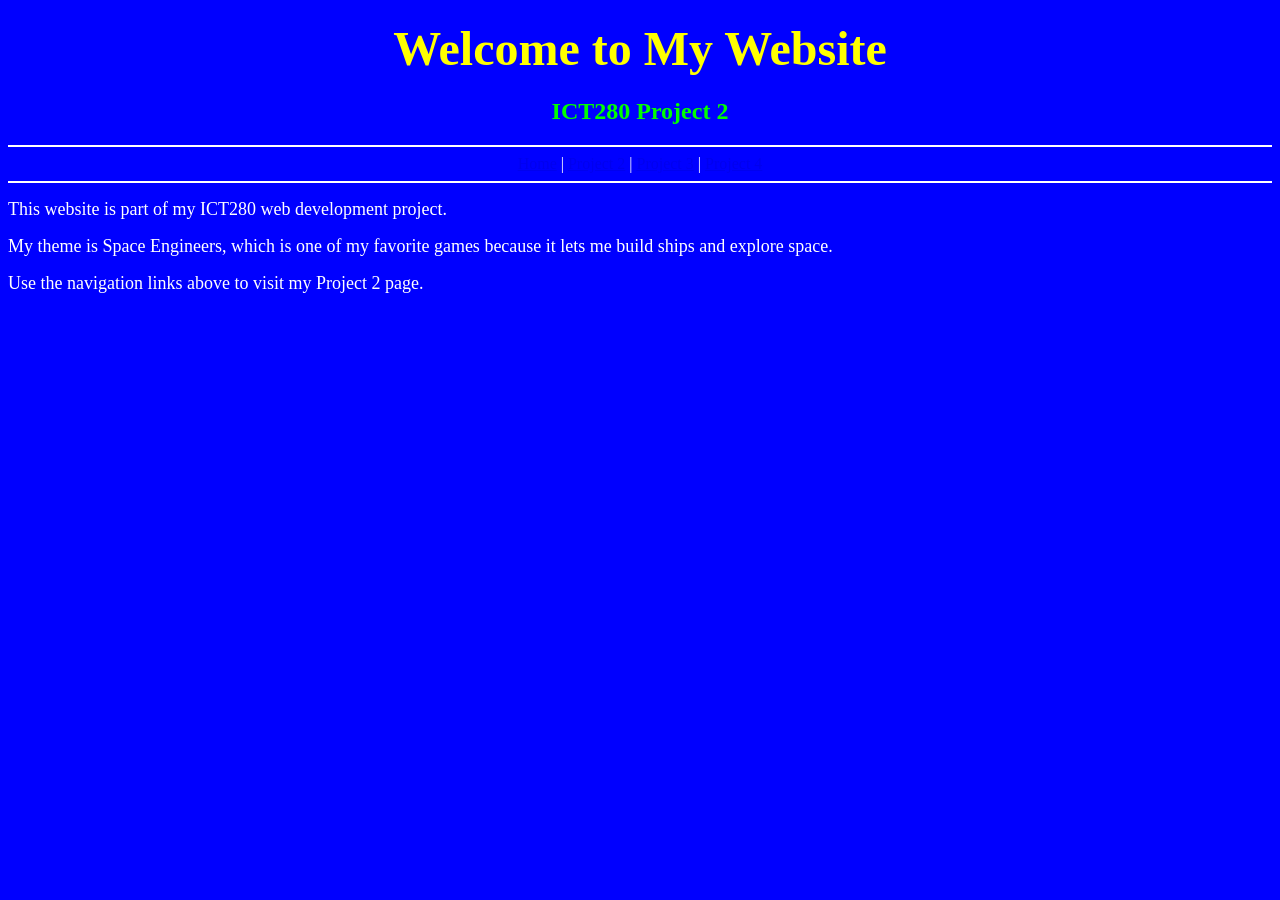
<file: index.html>
<!DOCTYPE html>
<html lang="en">
<head>
<meta charset="UTF-8">
<title>My ICT280 Website</title>
</head>

<body bgcolor="blue" text="white">

    <center>
        <h1><font color="yellow" size="7">Welcome to My Website</font></h1>
        <h2><font color="lime">ICT280 Project 2</font></h2>
    </center>

    <hr color="white">
    <center>
        <a href="index.html">Home</a> |
        <a href="html/project2.html">Project 2</a> |
        <a href="html/project3.html">Project 3</a> |
        <a href="project4/project4.html">Project 4</a>
    </center>
    <hr color="white">

    <p><font size="4">
        This website is part of my ICT280 web development project.
    </font></p>

    <p><font size="4">
        My theme is Space Engineers, which is one of my favorite games because it lets me build ships and explore space.
    </font></p>

    <p><font size="4">
        Use the navigation links above to visit my Project 2 page.
    </font></p>

</body>
</html>
</file>
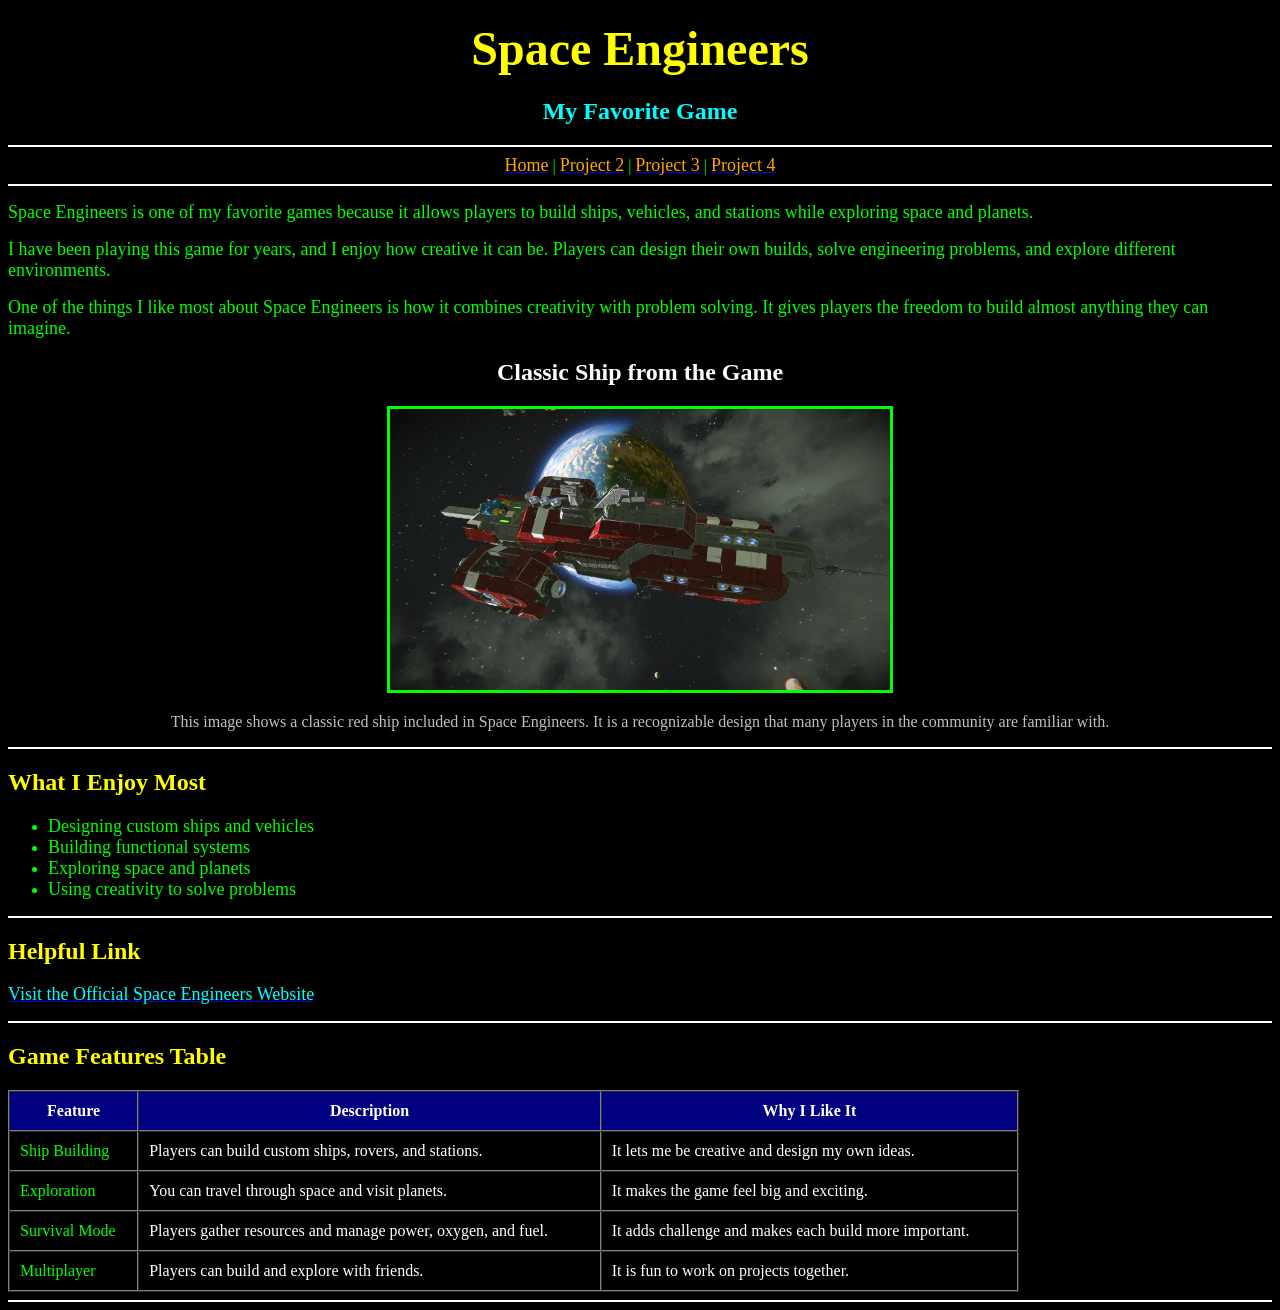
<file: html/project2.html>
<!DOCTYPE html>
<html lang="en">
<head>
<meta charset="UTF-8">
<title>Space Engineers - My Favorite Game</title>
</head>

<body bgcolor="black" text="lime">

    <center>
        <h1><font color="yellow" size="7">Space Engineers</font></h1>
        <h2><font color="cyan">My Favorite Game</font></h2>
    </center>

    <hr color="white">

    <center>
        <a href="../index.html"><font color="orange" size="4">Home</font></a> |
        <a href="project2.html"><font color="orange" size="4">Project 2</font></a> |
        <a href="project3.html"><font color="orange" size="4">Project 3</font></a> |
        <a href="../project4/project4.html"><font color="orange" size="4">Project 4</font></a>
    </center>

    <hr color="white">

    <p><font size="4">
        Space Engineers is one of my favorite games because it allows players to build ships, vehicles, and stations while exploring space and planets.
    </font></p>

    <p><font size="4">
        I have been playing this game for years, and I enjoy how creative it can be. Players can design their own builds, solve engineering problems, and explore different environments.
    </font></p>

    <p><font size="4">
        One of the things I like most about Space Engineers is how it combines creativity with problem solving. It gives players the freedom to build almost anything they can imagine.
    </font></p>

    <center>
        <h2><font color="white">Classic Ship from the Game</font></h2>
        <img src="../images/space-ship.png" alt="A classic red ship from the game Space Engineers flying in space near a planet" width="500" border="3">
        <p><font color="silver">
            This image shows a classic red ship included in Space Engineers. It is a recognizable design that many players in the community are familiar with.
        </font></p>
    </center>

    <hr color="white">

    <h2><font color="yellow">What I Enjoy Most</font></h2>
    <ul>
        <li><font size="4">Designing custom ships and vehicles</font></li>
        <li><font size="4">Building functional systems</font></li>
        <li><font size="4">Exploring space and planets</font></li>
        <li><font size="4">Using creativity to solve problems</font></li>
    </ul>

    <hr color="white">

    <h2><font color="yellow">Helpful Link</font></h2>

    <p>
    <a href="https://www.spaceengineersgame.com/" target="_blank"><font color="aqua" size="4">Visit the Official Space Engineers Website</font></a>
    </p>

    <hr color="white">

    <h2><font color="yellow">Game Features Table</font></h2>
    <table border="1" cellpadding="10" cellspacing="0" width="80%" bgcolor="gray">
        <tr bgcolor="navy">
            <th><font color="white">Feature</font></th>
            <th><font color="white">Description</font></th>
            <th><font color="white">Why I Like It</font></th>
        </tr>
        <tr bgcolor="black">
            <td><font color="lime">Ship Building</font></td>
            <td><font color="white">Players can build custom ships, rovers, and stations.</font></td>
            <td><font color="white">It lets me be creative and design my own ideas.</font></td>
        </tr>
        <tr bgcolor="black">
            <td><font color="lime">Exploration</font></td>
            <td><font color="white">You can travel through space and visit planets.</font></td>
            <td><font color="white">It makes the game feel big and exciting.</font></td>
        </tr>
        <tr bgcolor="black">
            <td><font color="lime">Survival Mode</font></td>
            <td><font color="white">Players gather resources and manage power, oxygen, and fuel.</font></td>
            <td><font color="white">It adds challenge and makes each build more important.</font></td>
        </tr>
        <tr bgcolor="black">
            <td><font color="lime">Multiplayer</font></td>
            <td><font color="white">Players can build and explore with friends.</font></td>
            <td><font color="white">It is fun to work on projects together.</font></td>
        </tr>
    </table>

    <hr color="white">

</body>
</html>
</file>
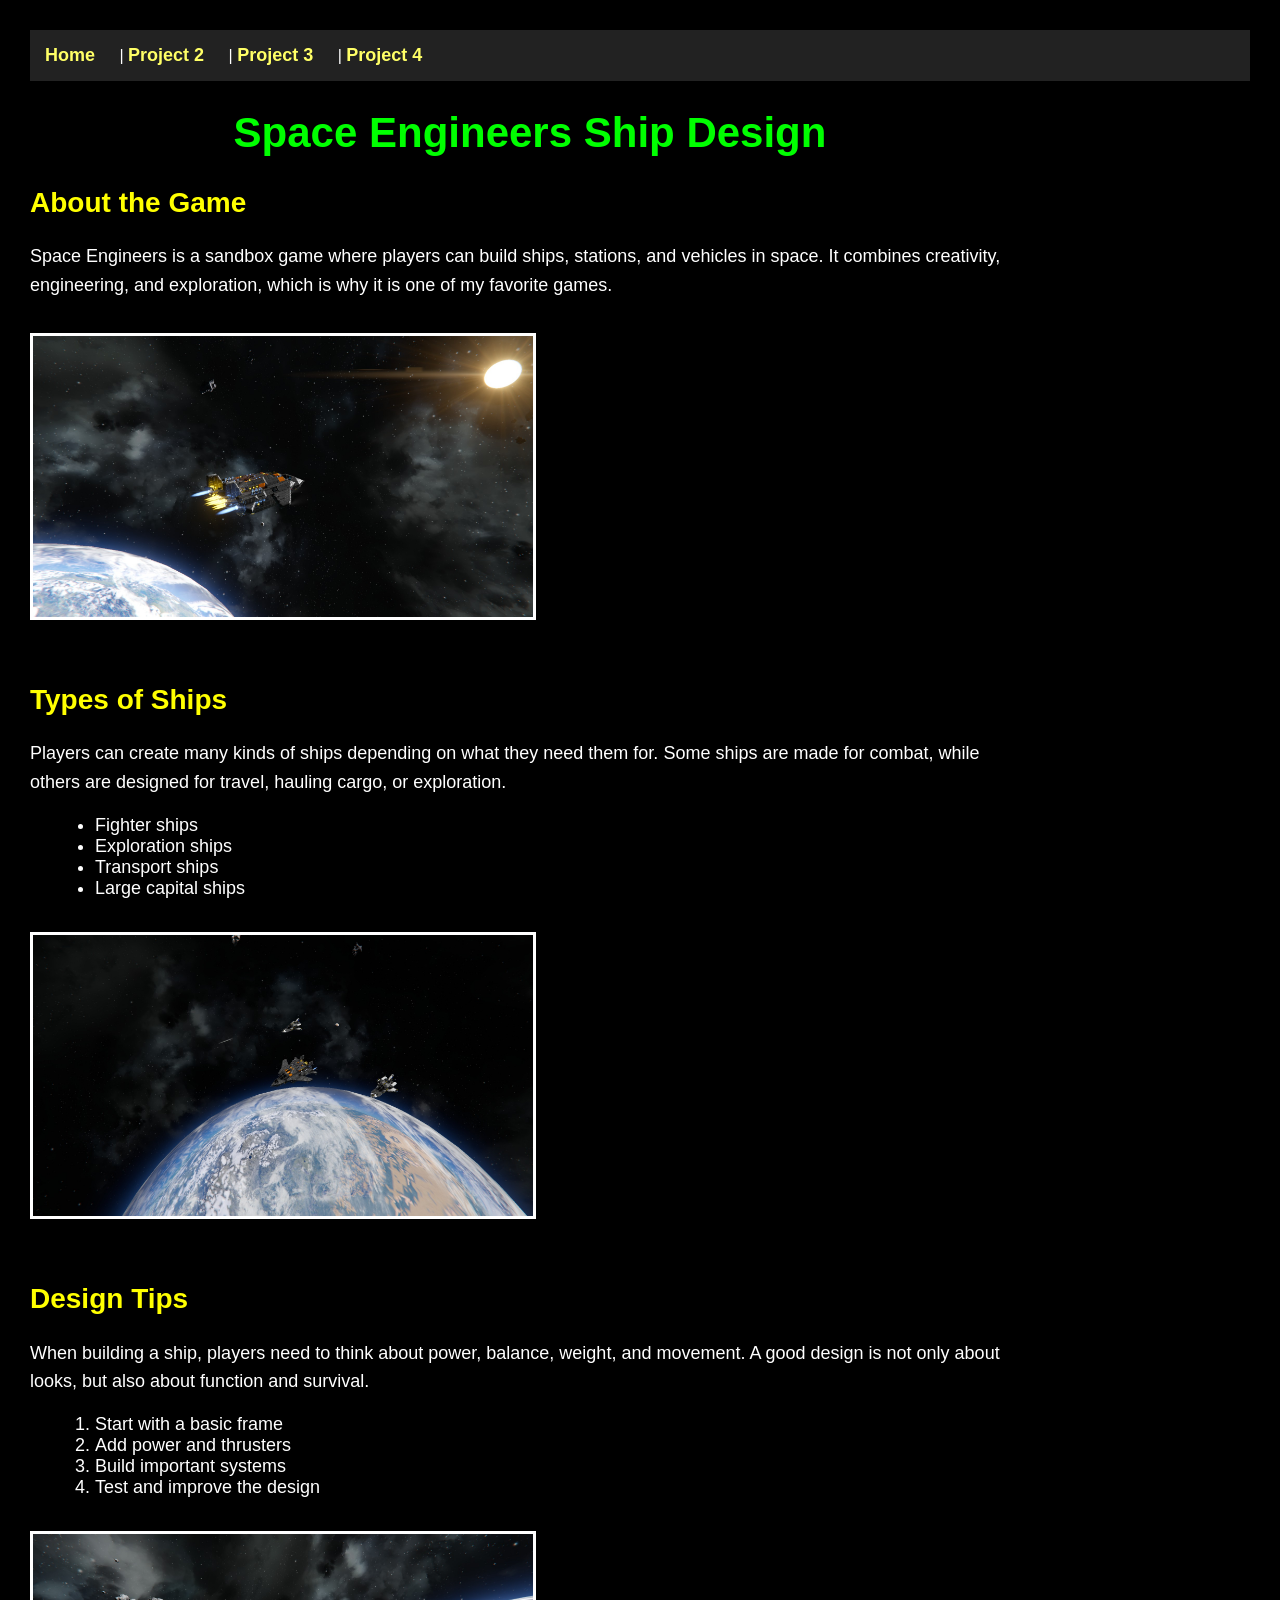
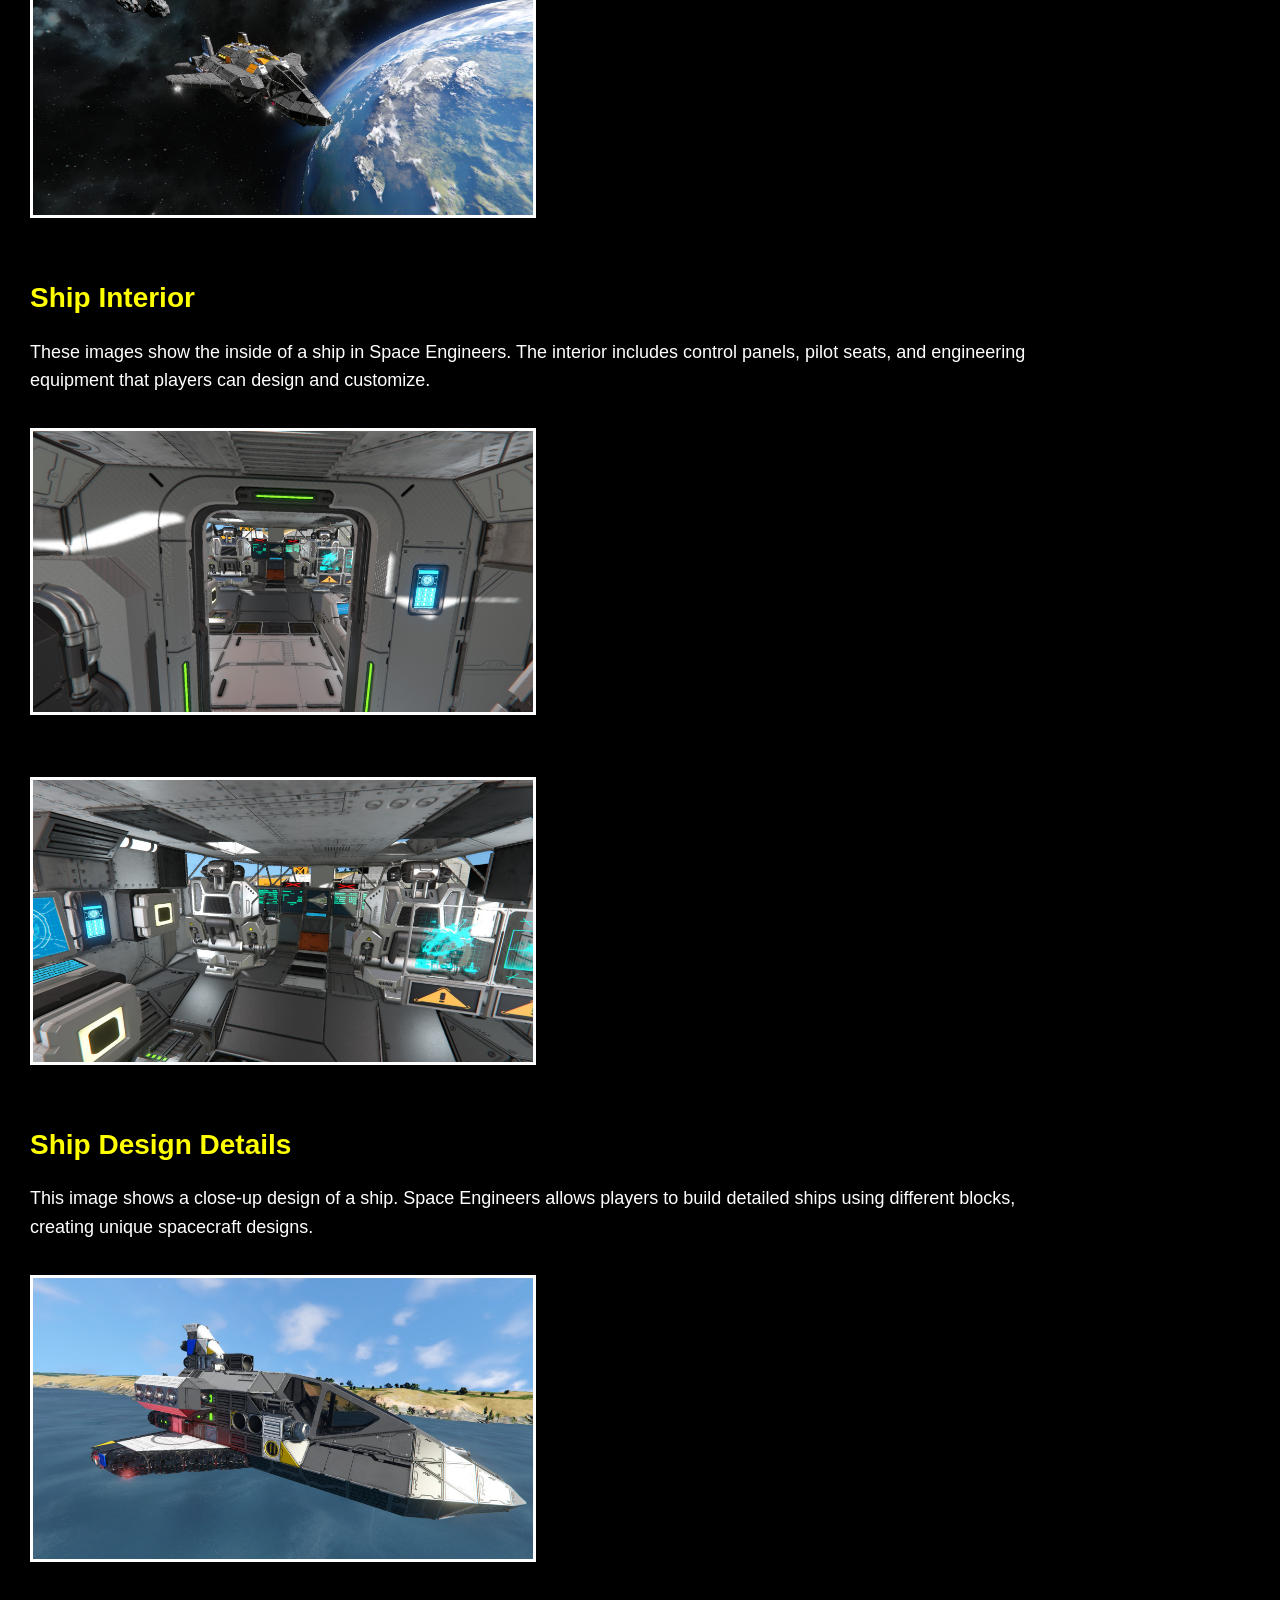
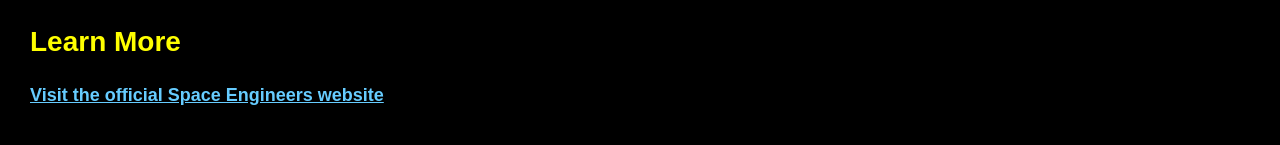
<file: html/project3.html>
<!DOCTYPE html>
<html lang="en">
<head>
<meta charset="UTF-8">
<title>Space Engineers Ship Design</title>
<link rel="stylesheet" href="../css/styles.css">
</head>

<body>

<header>
    <nav>
        <a href="../index.html">Home</a> |
        <a href="project2.html">Project 2</a> |
        <a href="project3.html">Project 3</a> |
        <a href="../project4/project4.html">Project 4</a>
    </nav>
</header>

<main>
    <h1>Space Engineers Ship Design</h1>

    <section>
        <h2>About the Game</h2>
        <p>
        Space Engineers is a sandbox game where players can build ships, stations, and vehicles in space.
        It combines creativity, engineering, and exploration, which is why it is one of my favorite games.
        </p>

        <img src="../images/ship-flying1.jpg" alt="Space Engineers ship flying near a planet">
    </section>

    <section>
        <h2>Types of Ships</h2>
        <p>
        Players can create many kinds of ships depending on what they need them for. Some ships are made for combat, while others are designed for travel, hauling cargo, or exploration.
        </p>

        <ul>
            <li>Fighter ships</li>
            <li>Exploration ships</li>
            <li>Transport ships</li>
            <li>Large capital ships</li>
        </ul>

        <img src="../images/multiple-ships1.jpg" alt="Multiple ships flying above a planet">
    </section>

    <section>
        <h2>Design Tips</h2>
        <p>
        When building a ship, players need to think about power, balance, weight, and movement. A good design is not only about looks, but also about function and survival.
        </p>

        <ol>
            <li>Start with a basic frame</li>
            <li>Add power and thrusters</li>
            <li>Build important systems</li>
            <li>Test and improve the design</li>
        </ol>

        <img src="../images/ship-design2.jpg" alt="Detailed ship design showing structure and components">
    </section>

    <section>
        <h2>Ship Interior</h2>
        <p>
        These images show the inside of a ship in Space Engineers. The interior includes control panels,
        pilot seats, and engineering equipment that players can design and customize.
        </p>

        <img src="../images/ship-interior1.jpg" alt="Interior of a Space Engineers ship showing control room and equipment">

        <br><br>

        <img src="../images/ship-interior2.jpg" alt="Another interior view showing pilot seats and control panels">
    </section>

    <section>
        <h2>Ship Design Details</h2>
        <p>
        This image shows a close-up design of a ship. Space Engineers allows players to build detailed ships
        using different blocks, creating unique spacecraft designs.
        </p>

        <img src="../images/ship-closeup.jpg" alt="Close-up of a detailed ship design">
    </section>

    <section>
        <h2>Learn More</h2>
        <p>
        <a href="https://www.spaceengineersgame.com/" target="_blank">Visit the official Space Engineers website</a>
        </p>
    </section>
</main>

</body>
</html>
</file>
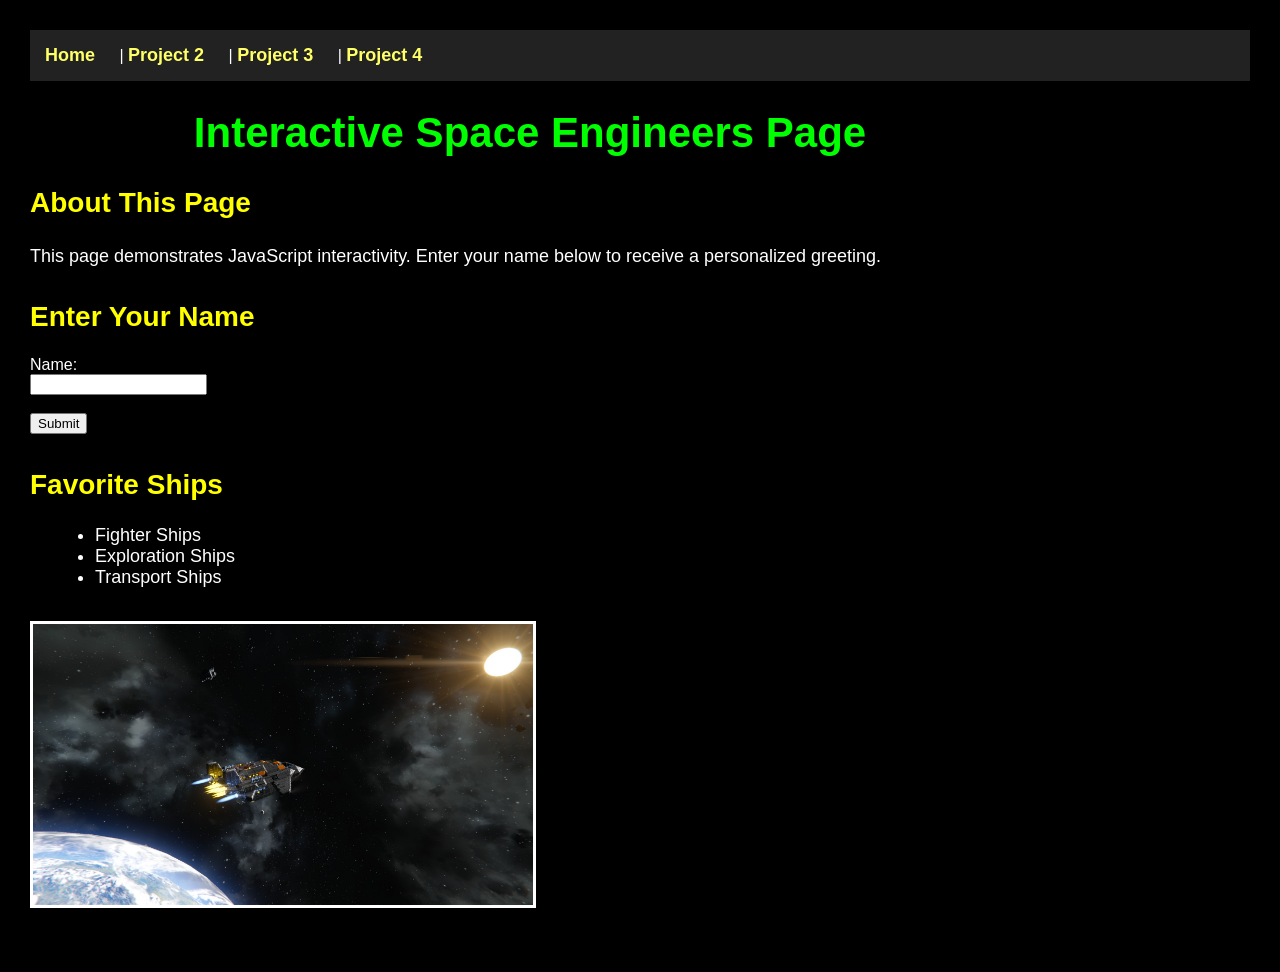
<file: project4/project4.html>
<!DOCTYPE html>
<html lang="en">
<head>
<meta charset="UTF-8">
<title>Project 4 - Interactive Page</title>
<link rel="stylesheet" href="../css/styles.css">
</head>

<body>

<header>
    <nav>
        <a href="../index.html">Home</a> |
        <a href="../html/project2.html">Project 2</a> |
        <a href="../html/project3.html">Project 3</a> |
        <a href="project4.html">Project 4</a>
    </nav>
</header>

<main>

<h1>Interactive Space Engineers Page</h1>

<h2>About This Page</h2>
<p>
This page demonstrates JavaScript interactivity. Enter your name below to receive a personalized greeting.
</p>

<section>
    <h2>Enter Your Name</h2>

    <form id="userForm">
        <label for="username">Name:</label><br>
        <input type="text" id="username" required><br><br>

        <button type="submit">Submit</button>
    </form>

    <p id="greeting"></p>
</section>

<section>
    <h2>Favorite Ships</h2>

    <ul>
        <li>Fighter Ships</li>
        <li>Exploration Ships</li>
        <li>Transport Ships</li>
    </ul>

    <img src="../images/ship-flying1.jpg" alt="Ship flying in space">
</section>

</main>

<!-- ✅ CORRECT PATH NOW -->
<script src="../js/script.js"></script>

</body>
</html>
</file>
<file: css/styles.css>
body
{
    background-color: black;
    color: white;
    font-family: Arial, sans-serif;
    margin: 30px;
}

header
{
    margin-bottom: 20px;
}

main
{
    max-width: 1000px;
}

section
{
    margin-bottom: 35px;
}

nav
{
    background-color: #222222;
    padding: 15px;
    margin-bottom: 25px;
}

nav a
{
    color: #ffff66;
    text-decoration: none;
    margin-right: 20px;
    font-size: 18px;
    font-weight: bold;
}

nav a:hover
{
    color: #00ffff;
}

h1
{
    color: lime;
    font-size: 42px;
    text-align: center;
}

h2
{
    color: yellow;
    font-size: 28px;
    margin-top: 30px;
}

p
{
    color: white;
    font-size: 18px;
    line-height: 1.6;
}

ul, ol
{
    font-size: 18px;
    margin-left: 25px;
}

img
{
    width: 500px;
    margin-top: 15px;
    margin-bottom: 25px;
    border: 3px solid white;
}

section a
{
    color: #66ccff;
    font-weight: bold;
}

section a:hover
{
    color: #ffffff;
}

@media (max-width: 600px)
{
    body
    {
        margin: 10px;
    }

    img
    {
        width: 100%;
    }

    nav a
    {
        display: block;
        margin-bottom: 10px;
    }
}
</file>
